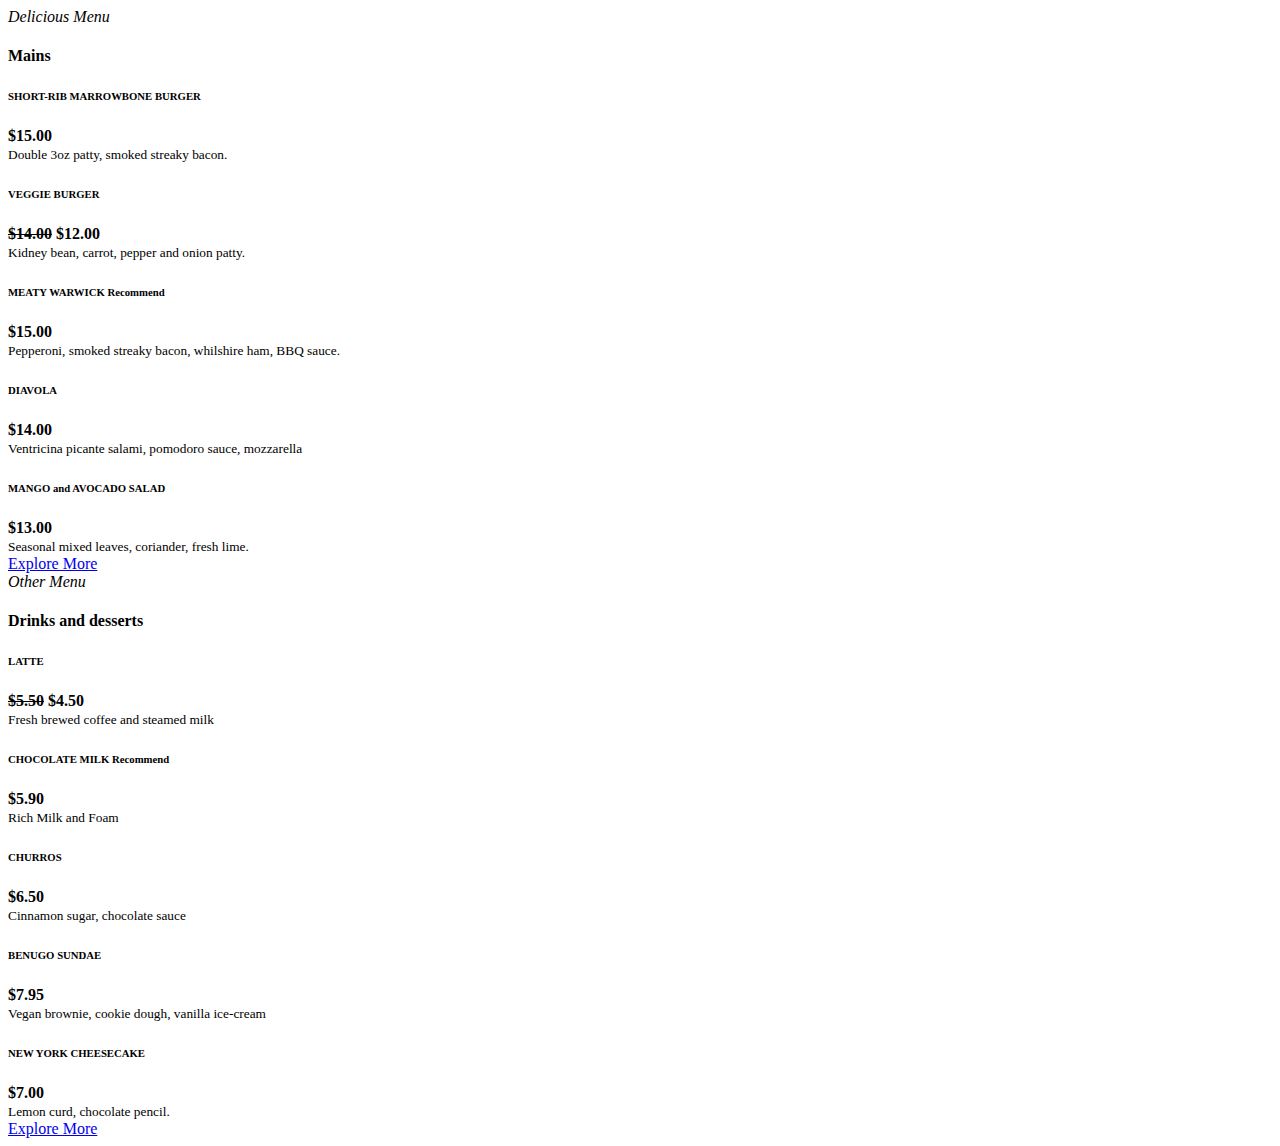
<file: html/menu.html>
<!DOCTYPE html>
<html lang="en">

<head>
    <meta charset="UTF-8">
    <meta name="viewport" content="width=device-width, initial-scale=1.0">
    <title>Document</title>
</head>

<body>
    <section class="menu-section section-padding" id="section_3">
        <div class="container">
            <div class="row">

                <div class="col-lg-6 col-12 mb-4 mb-lg-0">
                    <div class="menu-block-wrap">
                        <div class="text-center mb-4 pb-lg-2">
                            <em class="text-white">Delicious Menu</em>
                            <h4 class="text-white">Mains</h4>
                        </div>

                        <div class="menu-block">
                            <div class="d-flex">
                                <h6>SHORT-RIB MARROWBONE BURGER</h6>

                                <span class="underline"></span>

                                <strong class="ms-auto">$15.00</strong>
                            </div>

                            <div class="border-top mt-2 pt-2">
                                <small>Double 3oz patty, smoked streaky bacon.</small>
                            </div>
                        </div>

                        <div class="menu-block my-4">
                            <div class="d-flex">
                                <h6>
                                    VEGGIE BURGER
                                </h6>

                                <span class="underline"></span>

                                <strong class="text-white ms-auto"><del>$14.00</del></strong>

                                <strong class="ms-2">$12.00</strong>
                            </div>

                            <div class="border-top mt-2 pt-2">
                                <small>Kidney bean, carrot, pepper and onion patty.</small>
                            </div>
                        </div>

                        <div class="menu-block">
                            <div class="d-flex">
                                <h6>MEATY WARWICK
                                    <span class="badge ms-3">Recommend</span>
                                </h6>

                                <span class="underline"></span>

                                <strong class="ms-auto">$15.00</strong>
                            </div>

                            <div class="border-top mt-2 pt-2">
                                <small>Pepperoni, smoked streaky bacon, whilshire ham, BBQ sauce.</small>
                            </div>
                        </div>

                        <div class="menu-block my-4">
                            <div class="d-flex">
                                <h6>DIAVOLA</h6>

                                <span class="underline"></span>

                                <strong class="ms-auto">$14.00</strong>
                            </div>

                            <div class="border-top mt-2 pt-2">
                                <small>Ventricina picante salami, pomodoro sauce, mozzarella</small>
                            </div>
                        </div>

                        <div class="menu-block">
                            <div class="d-flex">
                                <h6>MANGO and AVOCADO SALAD</h6>

                                <span class="underline"></span>

                                <strong class="ms-auto">$13.00</strong>
                            </div>

                            <div class="border-top mt-2 pt-2">
                                <small>Seasonal mixed leaves, coriander, fresh lime.</small>
                            </div>
                            <div class="text-center mt-4">
                                <a href="https://www.warwickartscentre.co.uk/files/648050d7b3269e6cb540f1d001c731d3.pdf"
                                    class="btn btn-primary">Explore More</a>
                            </div>
                        </div>
                    </div>
                </div>

                <div class="col-lg-6 col-12">
                    <div class="menu-block-wrap">
                        <div class="text-center mb-4 pb-lg-2">
                            <em class="text-white">Other Menu</em>
                            <h4 class="text-white">Drinks and desserts</h4>
                        </div>

                        <div class="menu-block">
                            <div class="d-flex">
                                <h6>LATTE</h6>

                                <span class="underline"></span>

                                <strong class="text-white ms-auto"><del>$5.50</del></strong>

                                <strong class="ms-2">$4.50</strong>
                            </div>

                            <div class="border-top mt-2 pt-2">
                                <small>Fresh brewed coffee and steamed milk</small>
                            </div>
                        </div>

                        <div class="menu-block my-4">
                            <div class="d-flex">
                                <h6>
                                    CHOCOLATE MILK
                                    <span class="badge ms-3">Recommend</span>
                                </h6>

                                <span class="underline"></span>

                                <strong class="ms-auto">$5.90</strong>
                            </div>

                            <div class="border-top mt-2 pt-2">
                                <small>Rich Milk and Foam</small>
                            </div>
                        </div>

                        <div class="menu-block">
                            <div class="d-flex">
                                <h6>CHURROS</h6>

                                <span class="underline"></span>

                                <strong class="ms-auto">$6.50</strong>
                            </div>

                            <div class="border-top mt-2 pt-2">
                                <small>Cinnamon sugar, chocolate sauce</small>
                            </div>
                        </div>

                        <div class="menu-block my-4">
                            <div class="d-flex">
                                <h6>BENUGO SUNDAE</h6>

                                <span class="underline"></span>

                                <strong class="ms-auto">$7.95</strong>
                            </div>

                            <div class="border-top mt-2 pt-2">
                                <small>Vegan brownie, cookie dough, vanilla ice-cream</small>
                            </div>
                        </div>

                        <div class="menu-block">
                            <div class="d-flex">
                                <h6>NEW YORK CHEESECAKE</h6>

                                <span class="underline"></span>

                                <strong class="ms-auto">$7.00</strong>
                            </div>

                            <div class="border-top mt-2 pt-2">
                                <small>Lemon curd, chocolate pencil.</small>
                            </div>
                            <div class="row">
                                <div class="col-12 text-center mt-4">
                                    <a href="https://www.warwickartscentre.co.uk/files/9a4d35d9f9776caae369dc66279fbeea.pdf"
                                        class="btn btn-primary">Explore More</a>
                                </div>
                            </div>
                        </div>
                    </div>

                </div>
            </div>
    </section>

</body>

</html>
</file>
